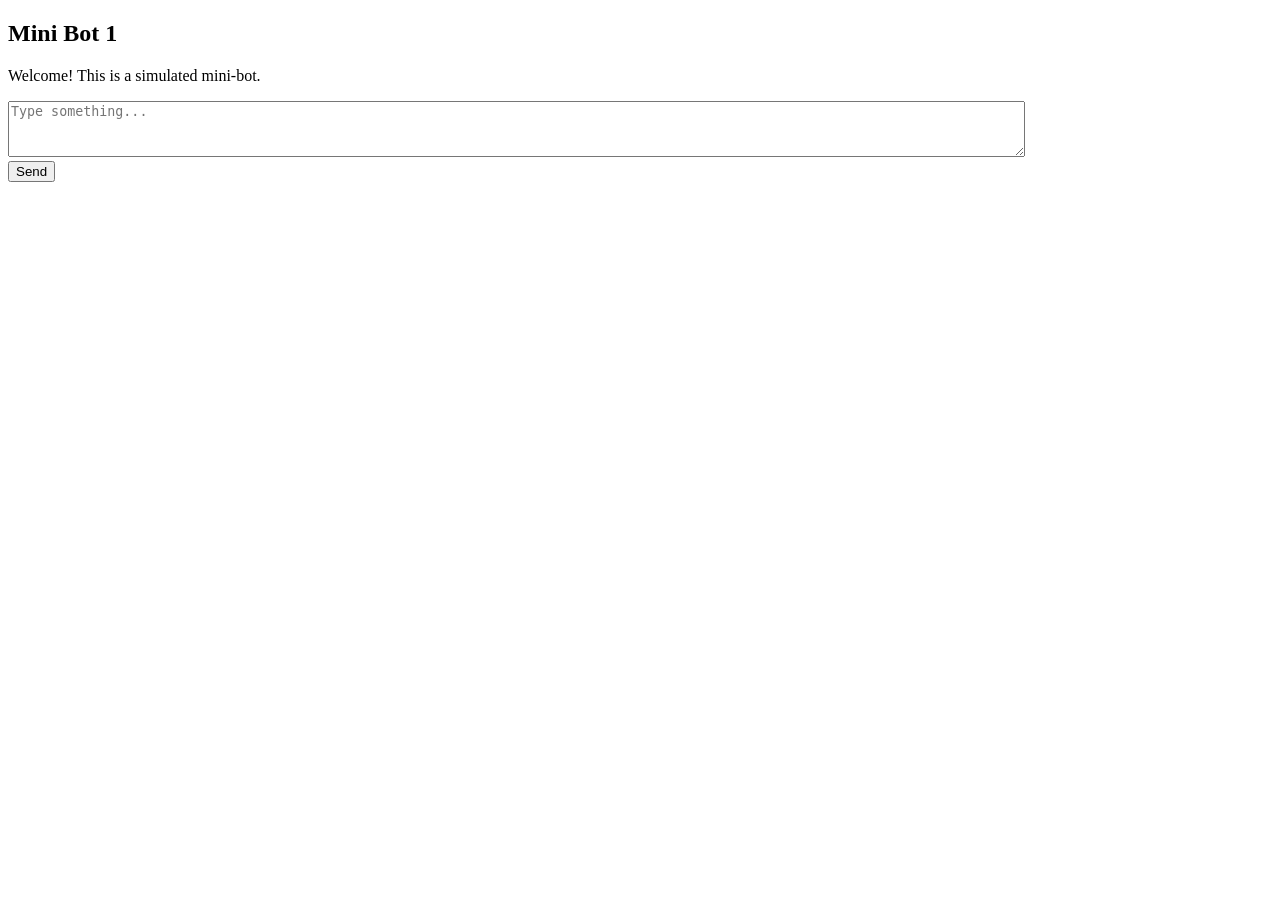
<file: bot1.html>
<!DOCTYPE html>
<html lang="en">
<head>
<meta charset="UTF-8">
<meta name="viewport" content="width=device-width, initial-scale=1.0">
<title>Mini Bot 1</title>
</head>
<body>
<h2>Mini Bot 1</h2>
<p>Welcome! This is a simulated mini-bot.</p>

<textarea id="input" placeholder="Type something..." style="width:80%;height:50px;"></textarea><br>
<button onclick="sendMessage()">Send</button>

<div id="output" style="margin-top:20px;"></div>

<script>
function sendMessage() {
    const input = document.getElementById('input').value;
    const output = document.getElementById('output');
    output.innerHTML += `<p><b>You:</b> ${input}</p>`;
    output.innerHTML += `<p><b>Bot:</b> Echo → ${input}</p>`;
    document.getElementById('input').value = '';
}
</script>
</body>
</html>
</file>
